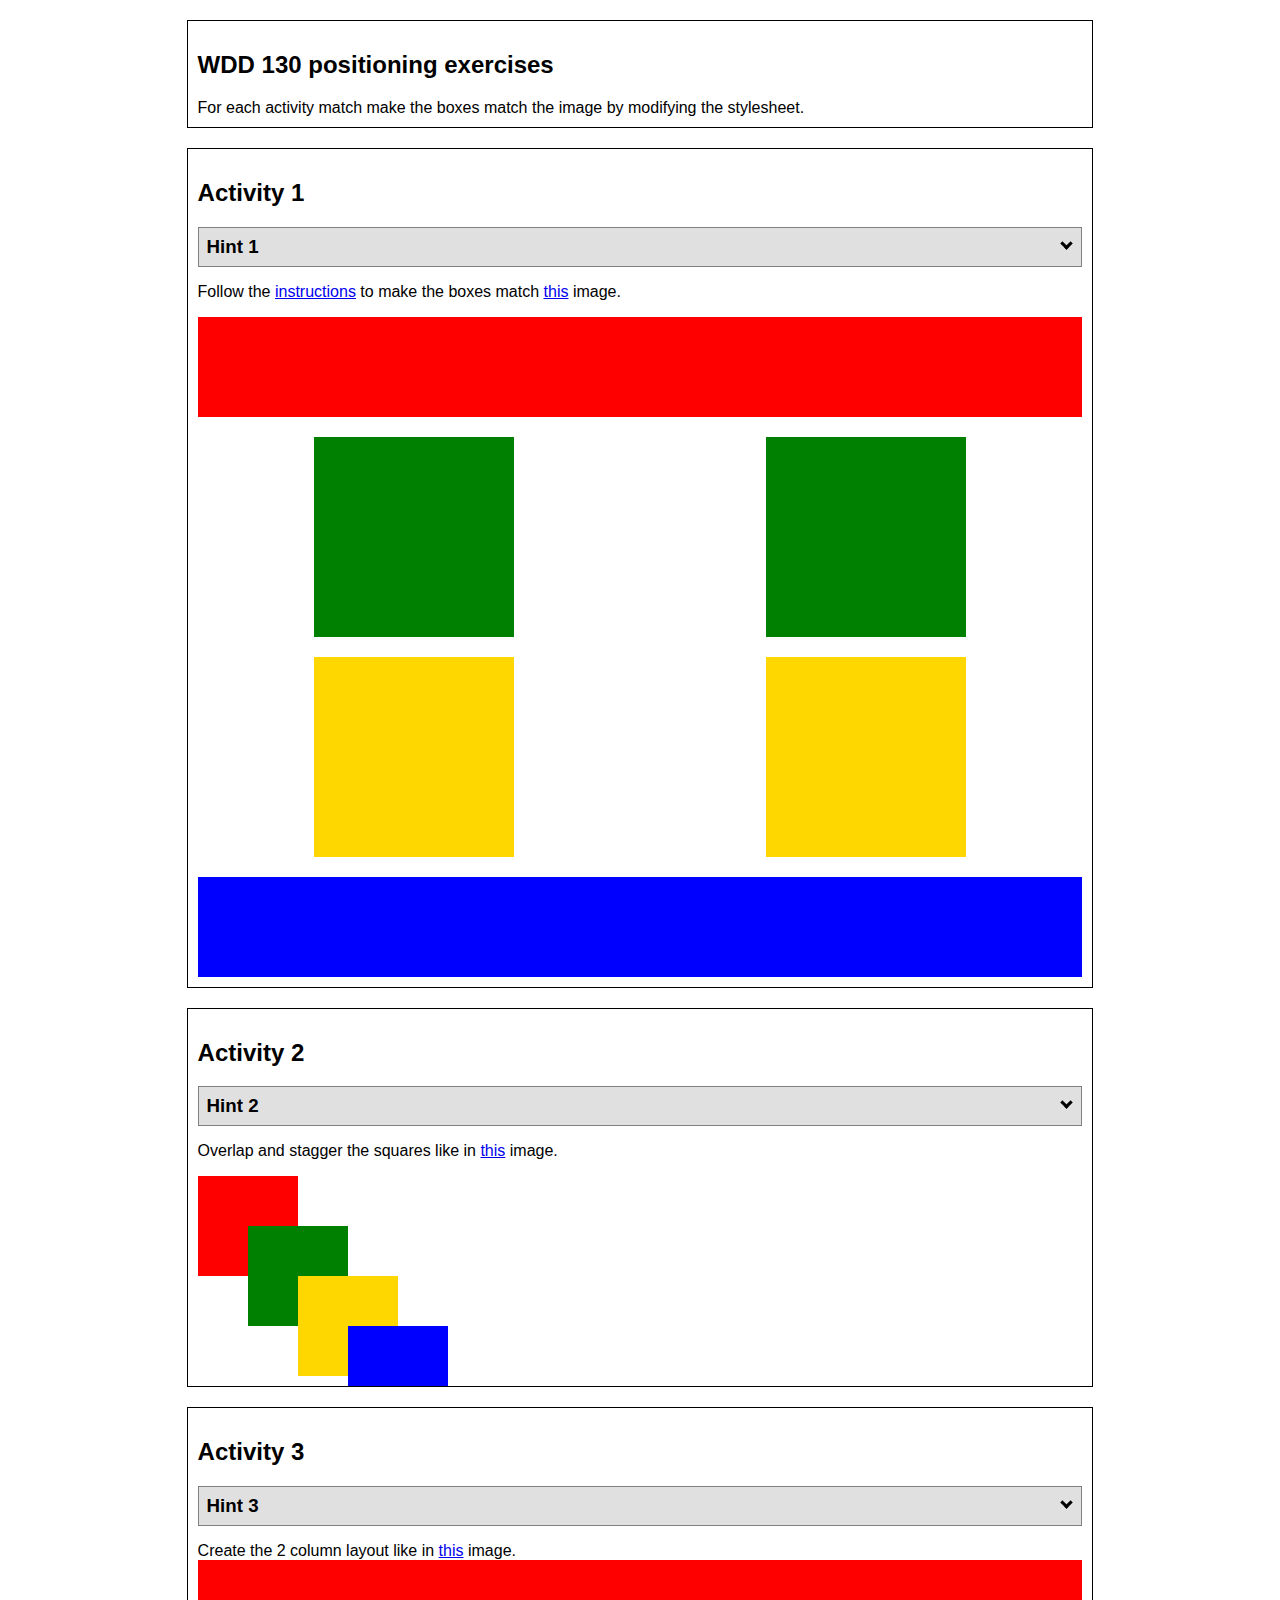
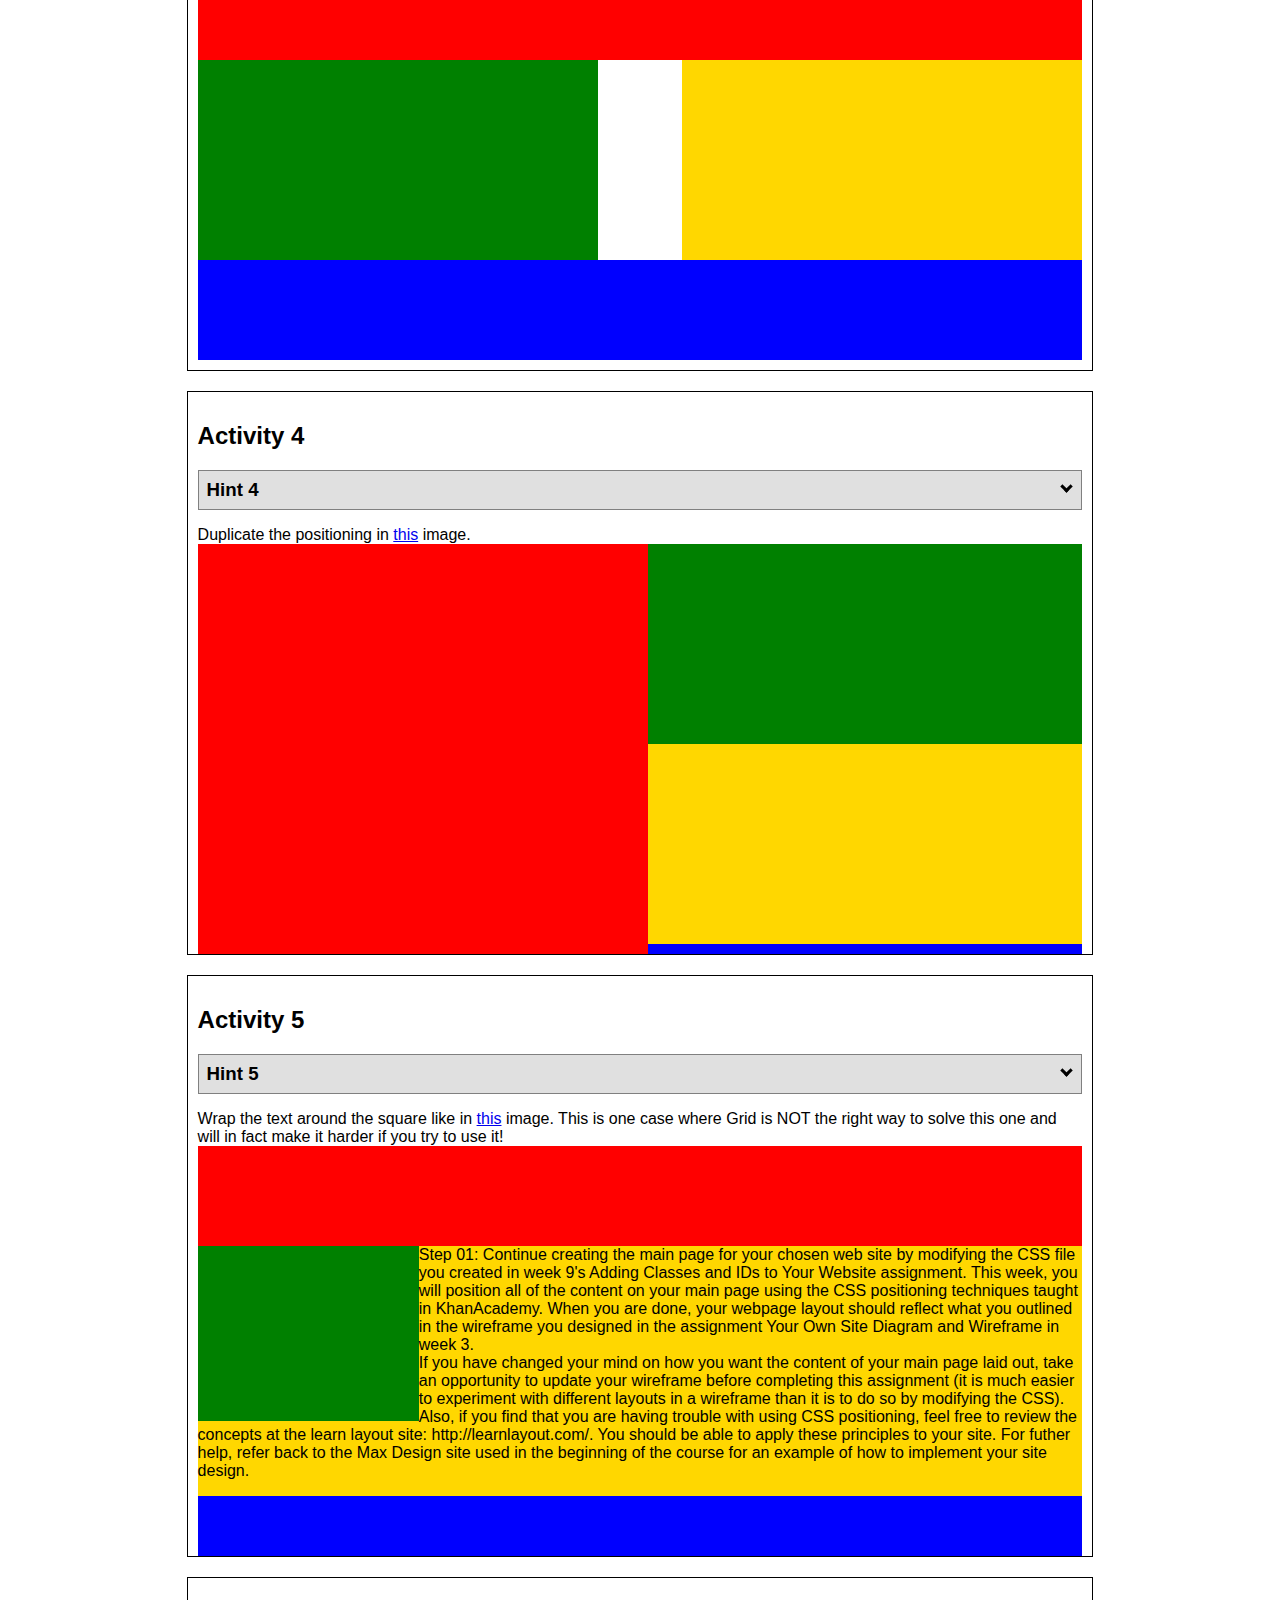
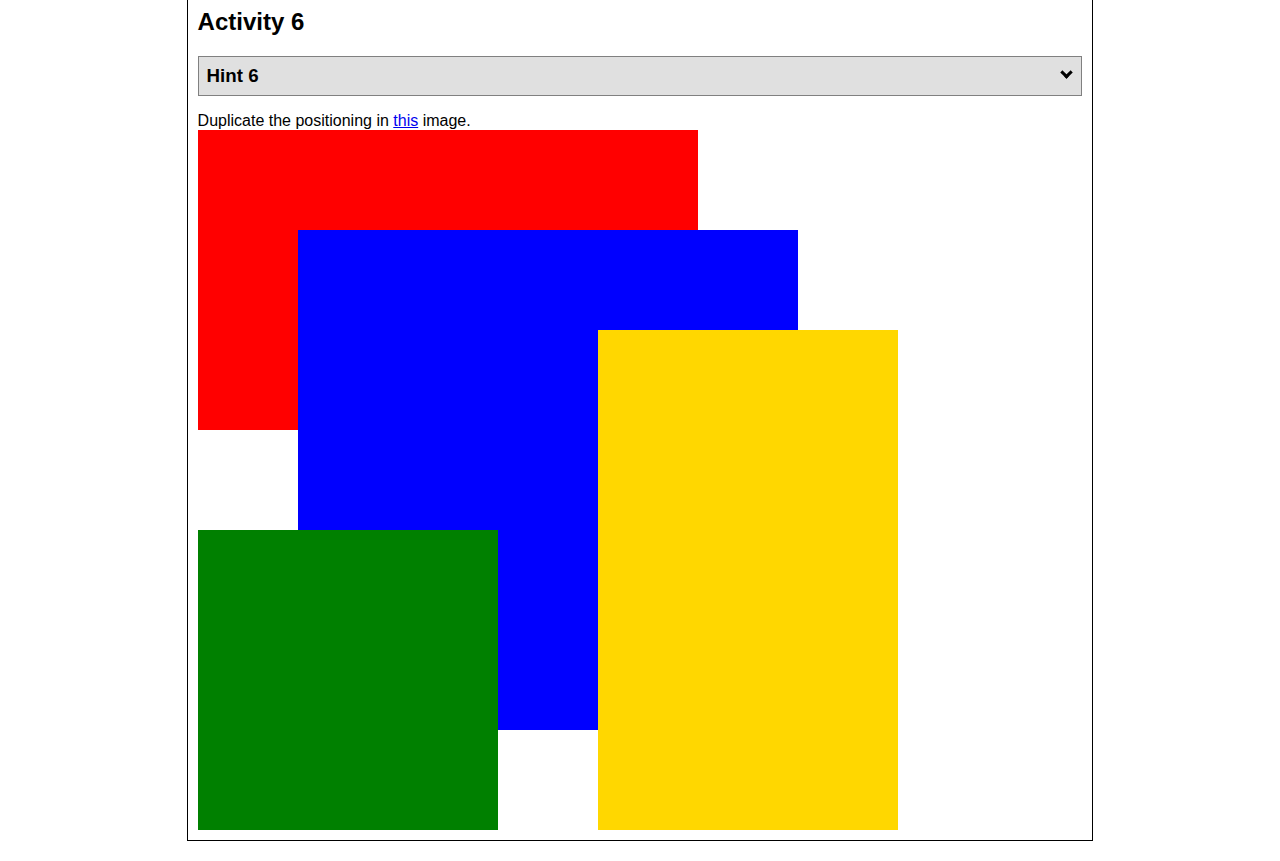
<file: positioning.html>
<!DOCTYPE html>
<html lang="en">
  <head>
    <!-- HTML - Name: positioning.html -->
    <title>Positioning Activity</title>
    <link rel="stylesheet" type="text/css" href="positionstyles.css" />
  </head>
  <body>
    <div class="activity">
      <h2>WDD 130 positioning exercises</h2>
      For each activity match make the boxes match the image by modifying the stylesheet.</div>
    <div class="activity">
      <h2>Activity 1</h2>
      <section class="hint"><input type="checkbox" ><i></i> <h3>Hint 1</h3><div><p>Check out the <a href="https://byui-wdd.github.io/wdd130/activities/w06-css-positioning.html" target="_blank">activity instructions</a> in Ilearn!</p></div></section>
      <p>Follow the <a href="https://byui-wdd.github.io/wdd130/activities/w06-css-positioning.html" target="_blank">instructions</a> to make the boxes match  <a href="https://byui-wdd.github.io/wdd130/images/example1.png" target="_blank">this</a> image.</p>
      <div class="content1" >
        <div class="red1" ></div>
        <div class="green1" ></div>
        <div class="green1" ></div>
        <div class="yellow1"></div>
        <div class="yellow1"></div>
        <div class="blue1"></div>
      </div>
    </div>
    <div class="activity">
      <h2>Activity 2</h2>
      <section class="hint"><input type="checkbox" > <h3>Hint 2</h3><i></i><div>
      <ul>
      <li>grid-template-columns: 50px 50px 50px 50px 50px </li></ul></div></section>
      <p>Overlap and stagger the squares like in <a href="https://byui-wdd.github.io/wdd130/images/example2.png" target="_blank">this</a> image.</p>
      <div class="content2" >
        <div class="red2" ></div>
        <div class="green2" ></div>
        <div class="yellow2"></div>
        <div class="blue2"></div>
      </div>
    </div>
    <div class="activity">
      <h2>Activity 3</h2>
      <section class="hint"><input type="checkbox" > <h3>Hint 3</h3><i></i><div><p>This one is going to be best solved with CSS Grid. Remember to make the boxes the right width first...then start moving them around. </p><h4>Properties used:</h4><ul><li>display:grid;</li><li>grid-template-columns:</li><li>grid-column-gap:</li>
        <li>grid-column:</li>  </ul></div></section>
      Create the 2 column layout like in <a href="https://byui-wdd.github.io/wdd130/images/example3.png" target="_blank">this</a>  image.
      <div class="content3" >
        <div class="red3" ></div>
        <div class="green3" ></div>
        <div class="yellow3"></div>
        <div class="blue3"></div>
      </div>
    </div>
    <div class="activity">
      <h2>Activity 4</h2>
      <section class="hint"><input type="checkbox" > <h3>Hint 4</h3><i></i><div><p>For the others we have been primarily concerned with width. For this one you will need to adjust height as well. </p><h4>Properties used:</h4><ul><li>display:grid;</li><li>grid-template-columns:</li><li>grid-row:</li></ul></div></section>
      Duplicate the positioning in <a href="https://byui-wdd.github.io/wdd130/images/example4.png" target="_blank">this</a> image. 
      <div class="content4" >
        <div class="red4" ></div>
        <div class="green4" ></div>
        <div class="yellow4"></div>
        <div class="blue4"></div>
      </div>
    </div>

    <div class="activity">
      <h2>Activity 5</h2>
      <section class="hint"><input type="checkbox" > <h3>Hint 5</h3><i></i><div><p>Grid is <strong>not</strong> the right way to do this.  In fact there is only one way to really do that...and that is with float. Remember that we float the thing we want the text to wrap around.  Also remember to start by making all the shapes the right size and shape.</p><h4>Properties used:</h4><ul><li>float: left;</li></ul></div></section>
      Wrap the text around the square like in <a href="https://byui-wdd.github.io/wdd130/images/example5.png" target="_blank">this</a> image. This is one case where Grid is NOT the right way to solve this one and will in fact make it harder if you try to use it!
      <div class="content5" >
        <div class="red5" ></div>
        <div class="green5" ></div>
        <div class="yellow5">Step 01: Continue creating the main page for your chosen web site by modifying the CSS file you created in week 9's Adding Classes and IDs to Your Website assignment. This week, you will position all of the content on your main page using the CSS positioning techniques taught in KhanAcademy. When you are done, your webpage layout should reflect what you outlined in the wireframe you designed in the assignment Your Own Site Diagram and Wireframe in week 3. <br />
          If you have changed your mind on how you want the content of your main page laid out, take an opportunity to update your wireframe before completing this assignment (it is much easier to experiment with different layouts in a wireframe than it is to do so by modifying the CSS). Also, if you find that you are having trouble with using CSS positioning, feel free to review the concepts at the learn layout site: http://learnlayout.com/. You should be able to apply these principles to your site. For futher help, refer back to the Max Design site used in the beginning of the course for an example of how to implement your site design.</div>
        <div class="blue5"></div>
      </div>
    </div>
    <div class="activity">
      <h2>Activity 6</h2>
      <section class="hint"><input type="checkbox" > <h3>Hint 6</h3><i></i><div><p>This one is all about visualizing the grid behind the layout. If you are having a hard time doing that first: all the sizes are even multiples of 100, and second here is another example with the lines drawn: <a href="https://byui-wdd.github.io/wdd130/images/example6-hint.png" target="_blank">example 6 with lines</a>. For this one you will find it easiest if you use px for the column width. You can also use <kbd>z-index</kbd> to control the element layering.    </p><h4>Properties used:</h4><ul><li>display:grid;</li><li>grid-template-columns:</li><li>grid-column:</li><li>grid-row:</li><li><a href="https://www.w3schools.com/cssref/pr_pos_z-index.asp" target="_blank">z-index:</a></li></ul></div></section>
      Duplicate the positioning in <a href="https://byui-wdd.github.io/wdd130/images/example6.png" target="_blank">this</a> image.
      <div class="content6" >
        <div class="red6" ></div>
        <div class="green6" ></div>
        <div class="yellow6"></div>
        <div class="blue6"></div>
      </div>
    </div>
  </body>
</html>
</file>
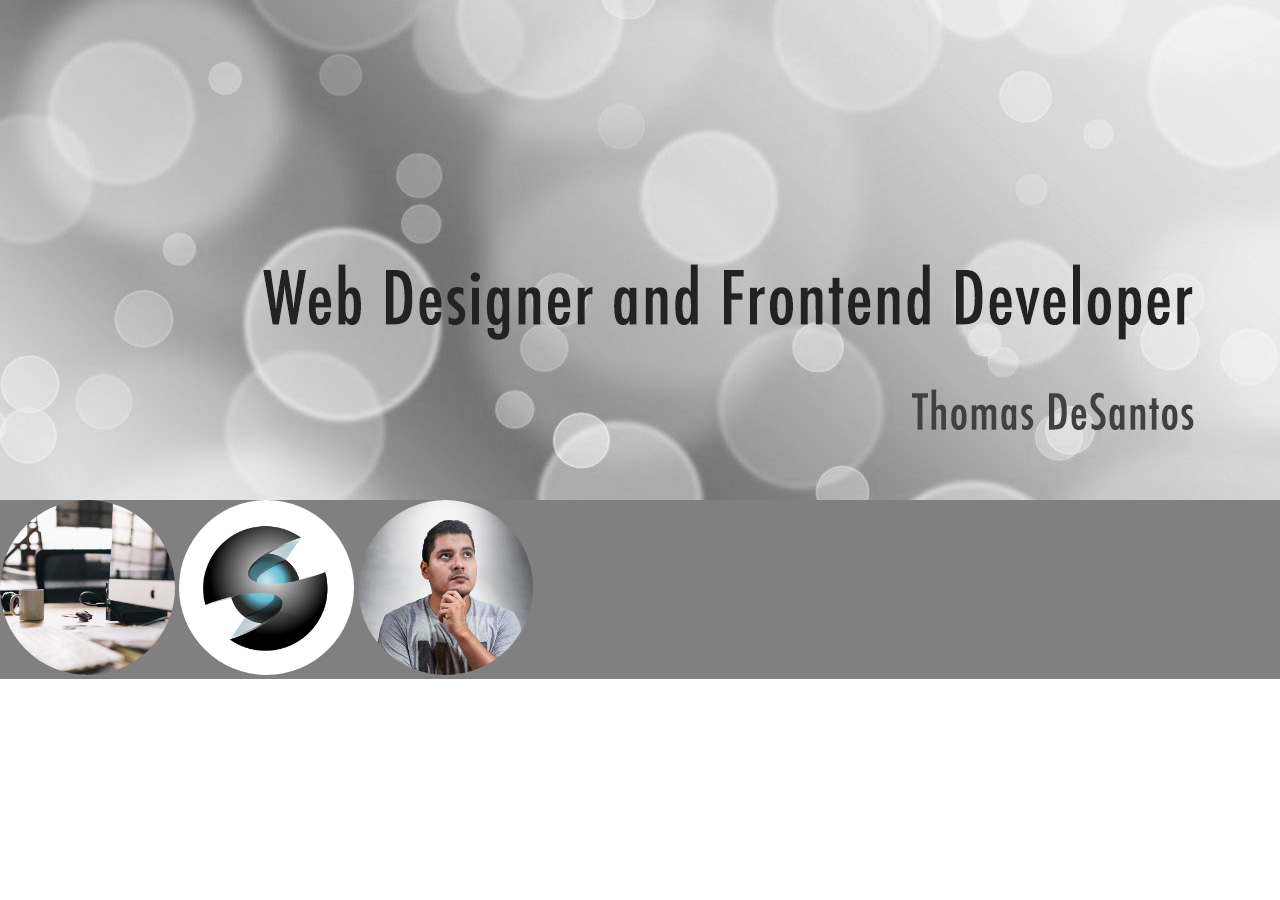
<file: icechallenges/icewk5.html>
<!DOCTYPE html>
<html lang="en">
<head>
    <meta charset="UTF-8">
    <meta name="viewport" content="width=device-width, initial-scale=1.0">
    <title>ICE Wk5</title>
    <link rel="stylesheet" href="icewk5.css">
</head>
<body>
    <header>
        <img class="heroimg" src="images/w05_circles.jpeg">
    </header>
    <main>
        <img class="roundedimage" src="images/w05_ice_image_desk.jpeg" alt="desk">
        <img class="roundedimage" src="images/w05_ice_image_graphic.png" alt="graphic">
        <img class="roundedimage" src="images/w05_ice_image_person.jpeg" alt="person">
    </main>
</body>
</html>
</file>
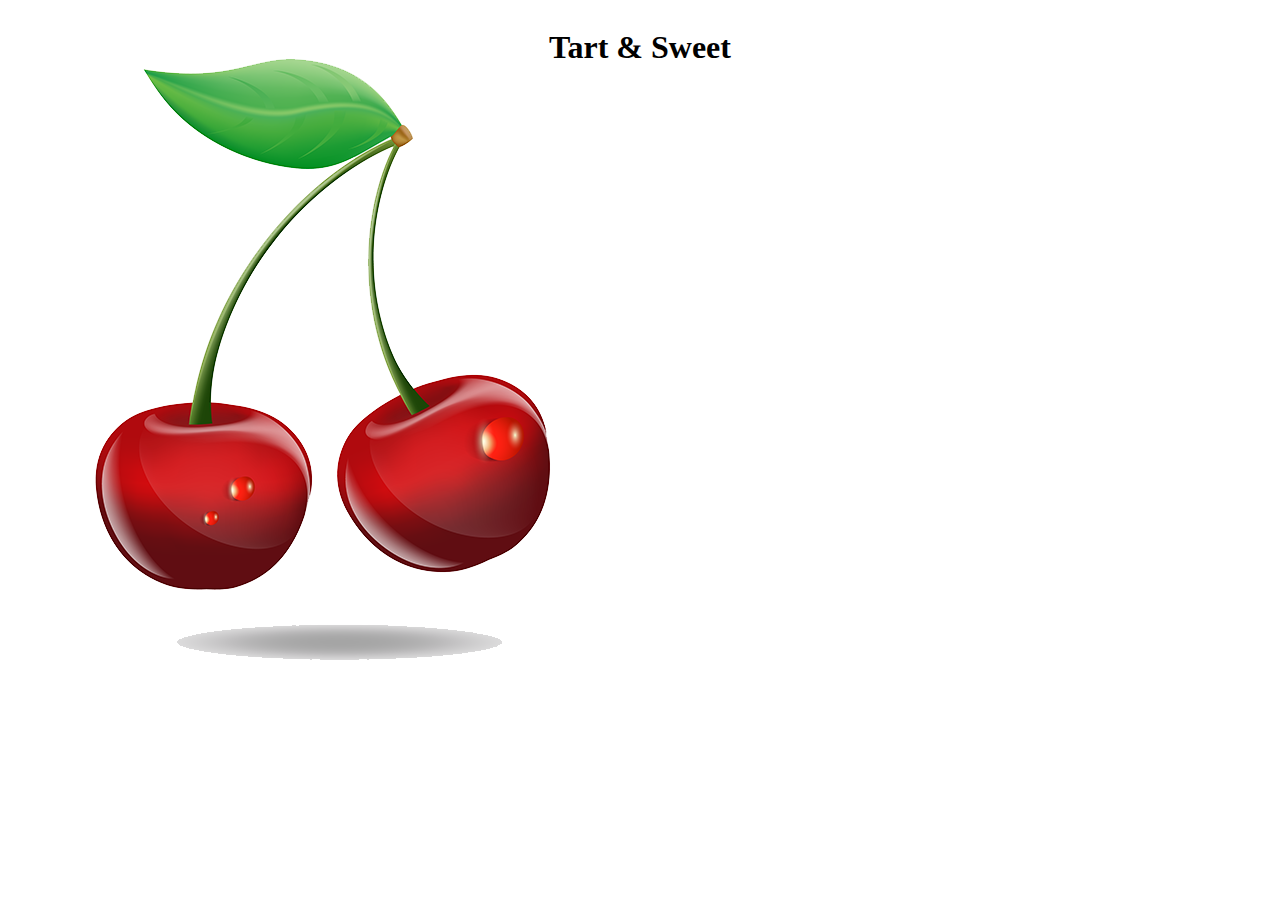
<file: icechallenges/icewk6.html>
<!DOCTYPE html>
<html lang="en">
<head>
    <meta charset="UTF-8">
    <meta name="viewport" content="width=device-width, initial-scale=1.0">
    <title>Ice Week 6</title>
    <link rel="stylesheet" href="styles/icewk6.css">
</head>
<body>
    <div class="gridcontainer"> 
        <img class="first-two-rows" src="images/w06_cherries.png" alt="graphic of two cherries with a stem">
        <h1 class="two-column-heading">Tart & Sweet</h1>
    </div>
</body>
</html>
</file>
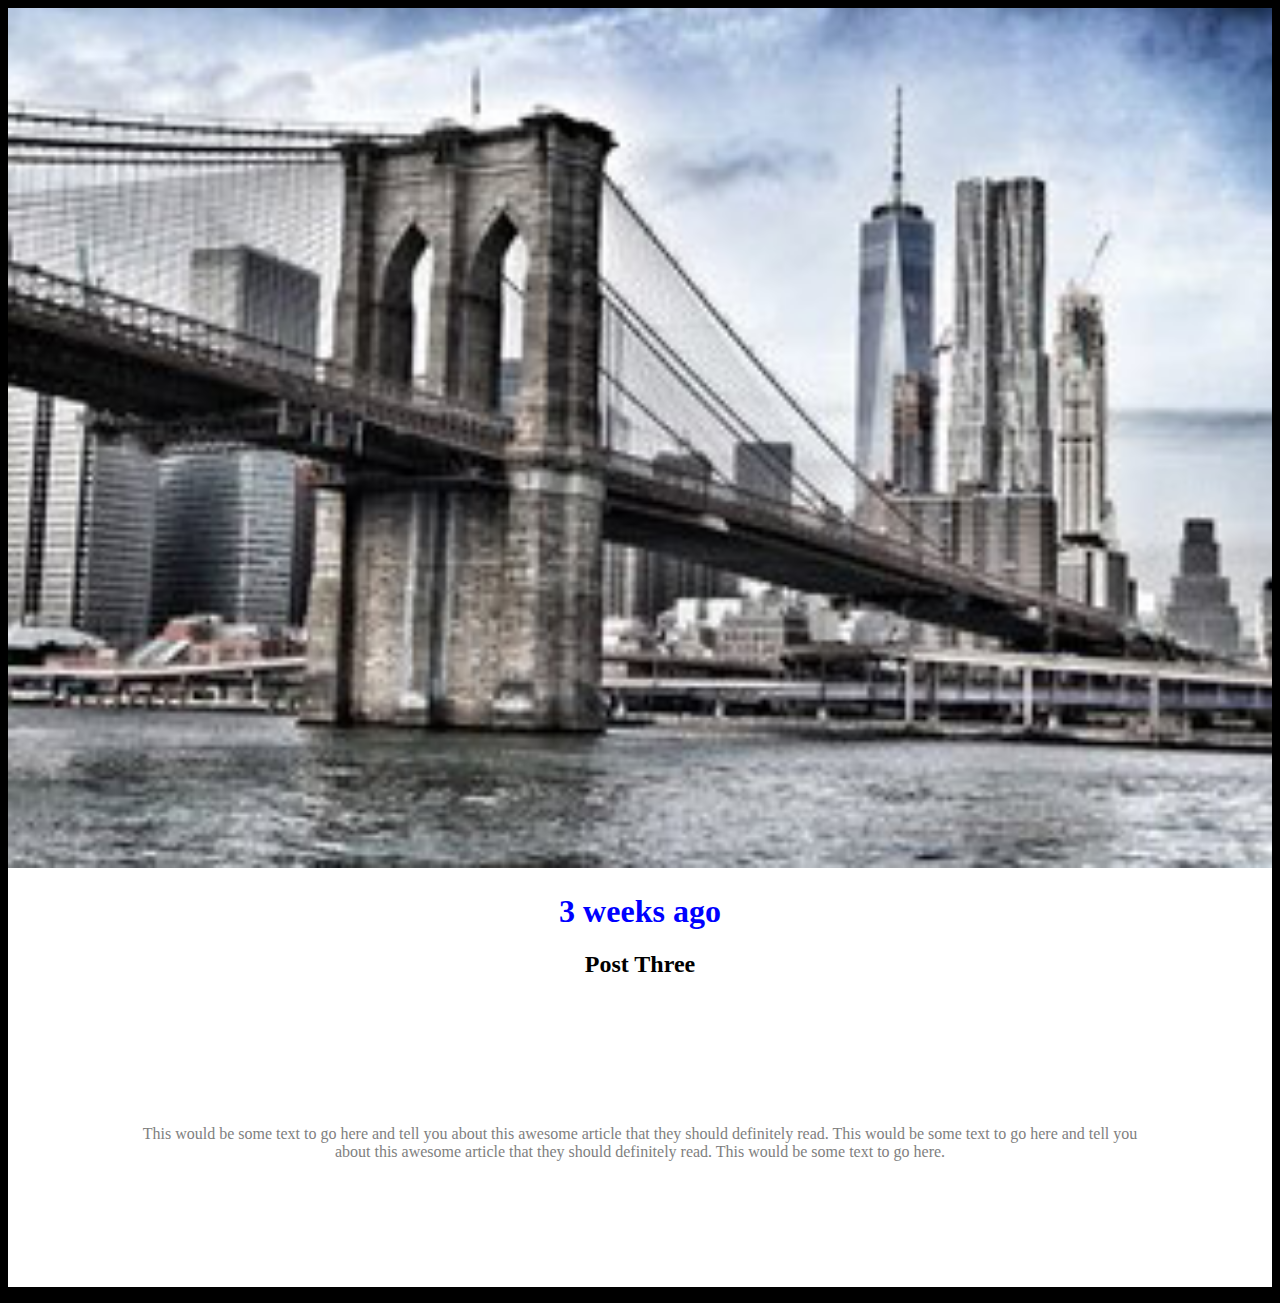
<file: icechallenges/icewk9.html>
<!DOCTYPE html>
<html lang="en">
<head>
    <meta charset="UTF-8">
    <meta name="viewport" content="width=device-width, initial-scale=1.0">
    <title>ICE Challenge Wk 9</title>
    <link rel="stylesheet" href="styles/icewk9.css">
</head>
<body>
    <div class="card">
        <img class="headerimage" src="images/w09_ice_img.jpg" alt="Sky scrapers with bridge in a big city">
        <main>
            <h1 class="threeweeksago">
                3 weeks ago
            </h1>
            <h2 class="postthree">
                Post Three
            </h2>
            
            <p class="awesomearticle">
                This would be some text to go here and tell you about this awesome article that they should definitely read. This would be some text to go here and tell you about this awesome article that they should definitely read. This would be some text to go here.
            </p>
        </main>
    </div>
</body>
<footer>
    <div class="footer">





        
    </div>
</footer>
</html>
</file>
<file: positionstyles.css>
/* CSS - Name: "positionstyles.css" */
/* Activity 1 styles */
.content1 {
  display: grid;
  grid-template-columns: 1fr 1fr;
  justify-items: center;
  gap: 20px;
}
.red1 { 
  width: 100%; 
  height: 100px; 
  background-color: red; 
  grid-column: 1/3;

} 
.green1 {
  width: 200px; 
  height: 200px; 
  background-color: green; 

} 
.yellow1 {
  width: 200px; 
  height: 200px; 
  background-color: gold; 
} 
.blue1 {
  width: 100%; 
  height: 100px; 
  background-color: blue; 
  grid-column: 1/3;
} 
/* Activity 2 styles */ 
.content2 {
  /* This is the parent of the activity 2 boxes. */
  display: grid;
  grid-template-columns: 50px 50px 50px 50px 50px;
  grid-auto-rows: 50px;
  grid-gap: 0;
}
.red2 {
  width: 100px; 
  height: 100px; 
  background-color: red; 
  grid-column: 1 / 2;
  grid-row: 1 / 2;
} 
.green2 { 
  width: 100px; 
  height: 100px; 
  background-color: green;
  grid-column: 2 / 3;
  grid-row: 2 / 3;
  
} 
.yellow2 {
  width: 100px; 
  height: 100px; 
  background-color: gold;
  grid-column: 3 / 4;
  grid-row: 3 / 4;
} 
.blue2 {
  width: 100px; 
  height: 100px; 
  background-color: blue; 
  grid-column: 4 / 5;
  grid-row: 4 / 5;
} 
/* Activity 3 styles */ 
.content3 {
  /* This is the parent of the activity 3 boxes. */
  display: grid;
  grid-template-columns: auto 1fr auto;
  grid-template-rows: auto 1fr auto;
  height: 400px;
}
.red3 {
  width: 100%; 
  height: 100px; 
  background-color: red; 
  grid-column: 1 / -1;
} 
.green3 {
  width: 400px; 
  height: 100%; 
  background-color: green;
  grid-column: 1;
  grid-row: 2;
} 
.yellow3 {
  width: 400px; 
  height: 100%; 
  background-color: gold; 
  grid-column: 3;
  grid-row: 2;
} 
.blue3 {
  width: 100%;
  height: 100px; 
  background-color: blue; 
  grid-column: 1 / -1;
  grid-row: 3;
} 
/* Activity 4 styles */ 
.content4 {
  /* This is the parent of the activity 4 boxes. */
  display: grid;
  grid-template-columns: auto 1fr;
  grid-template-rows: 1fr 1fr 1fr;
  height: 400px;
}
.red4 {
  width: 450px; 
  height: 100%; 
  background-color: red; 
  grid-column: 1 / 2;
  grid-row: 1 / -1;
} 
.green4 {
  width: 100%; 
  height: 200px; 
  background-color: green; 
  grid-column: 2 / 3;
  grid-row: 1 / 2;
} 
.yellow4 {
  width: 100%; 
  height: 200px; 
  background-color: gold; 
  grid-column: 2 / 3;
  grid-row: 2 / 3;
} 
.blue4 {
  width: 100%; 
  height: 200px; 
  background-color: blue; 
  grid-column: 2 / 3;
  grid-row: 3 / 4;
} 
/* Activity 5 styles */ 
.content5 {
  /* This is the parent of the activity 5 boxes. */
  position: relative;
  height: 400px;
}
.red5 { 
  width: 100%; 
  height: 100px; 
  background-color: red; 
} 
.green5 { 
  width: 25%;
  height: 175px;
  background-color: green; 
  float: left;
} 
.yellow5 {
  width: 100%;
  height: 250px;
  background-color: gold; 
} 
.blue5 {
  width: 100%; 
  height: 100px; 
  background-color: blue; 
  clear: both;
} 
/* Activity 6 styles */ 
.content6 {
  /* This is the parent of the activity 6 boxes. */
  display: grid;
  grid-template-columns: repeat(7, 100px);
  grid-template-rows: repeat(7, 100px);
}
.red6 {
  grid-column: 1 / span 5;
  grid-row: 1 / span 3;
  background-color: red;
  z-index: 1;
} 
.green6 {
  grid-column: 1 / span 3;
  grid-row: 5 / span 3;
  background-color: green; 
  z-index: 3;
} 
.yellow6 {
  grid-column: 5 / span 3;
  grid-row: 3 / span 5;
  background-color: gold; 
  z-index: 3;
} 
.blue6 {
  grid-column: 2 / span 5;
  grid-row: 2 / span 5;
  background-color: blue; 
  z-index: 2;
} 


/* Do not make any changes below here */
.activity {
  width: 70%; 
  margin: 20px auto; 
  font-family: Arial, sans-serif; 
  border: 1px solid black; 
  padding: 10px; 
  clear:both; 
  overflow: auto;
} 

.hint {
  border: 1px solid grey;
  background: #e0e0e0;
  padding: .5em;
  position: relative;
  margin: 1em 0;
}
.hint h3 {
  margin: 0;
}
.hint:hover {
  background: #d0d0d0;
}
.hint > div {
  display: none;
}

.hint input[type=checkbox] {
  position: absolute;
  width: 100%;
  height: 100%;
  opacity: 0;
  z-index: 1;
  cursor: pointer;
}

.hint input[type=checkbox]:checked ~ div {
  display: block;
}

.hint i {
  position: absolute;
  transform: translate(-6px, 0);
  margin-top: 16px;
  right: 10px;
  top: -3px;
}
.hint i:before, .hint i:after {
  content: "";
  position: absolute;
  background-color: black;
  width: 3px;
  height: 9px;
}
.hint i:before {
  transform: translate(2px, 0) rotate(45deg);
}
.hint i:after {
  transform: translate(-2px, 0) rotate(-45deg);
}

.hint input[type=checkbox]:checked ~ i:before {
  transform: translate(-2px, 0) rotate(45deg);
}
.hint input[type=checkbox]:checked ~ i:after {
  transform: translate(2px, 0) rotate(-45deg);
}
.hint a {
  position: relative;
  z-index: 1;
}
</file>
<file: icechallenges/icewk5.css>
body{
    margin: 0 auto;
}
main{
    background-color: gray;
}
header{
    display: grid;
    justify-content: center;
}
.roundedimage{
    border-radius: 50%;
    width: 175px;
    height: auto;
}
</file>
<file: icechallenges/styles/icewk6.css>
.gridcontainer{
    display: grid;
    grid-template-columns: 1fr 1fr;
}
.two-column-heading{
    grid-column: 1/3;
    grid-row: 1/3;
    text-align: center;
    justify-items: stretch;
}
.first-two-rows{
    grid-column: 1/2;
    grid-row: 1/3;
}
</file>
<file: icechallenges/styles/icewk9.css>
body {
    background-color: black;
}
.card {
    width: 250 px;
    margin: 0 auto;
    background-color: white;
}
.headerimage {
    width: 100%;
}
.awesomearticle {
    padding: 10%;
    text-align: center;
    color: grey;
}
.threeweeksago {
    text-align: center;
    color: blue;
}
.postthree {
    text-align: center;
    color: black;
}
.footer {
    background-color: blue;
}
</file>
